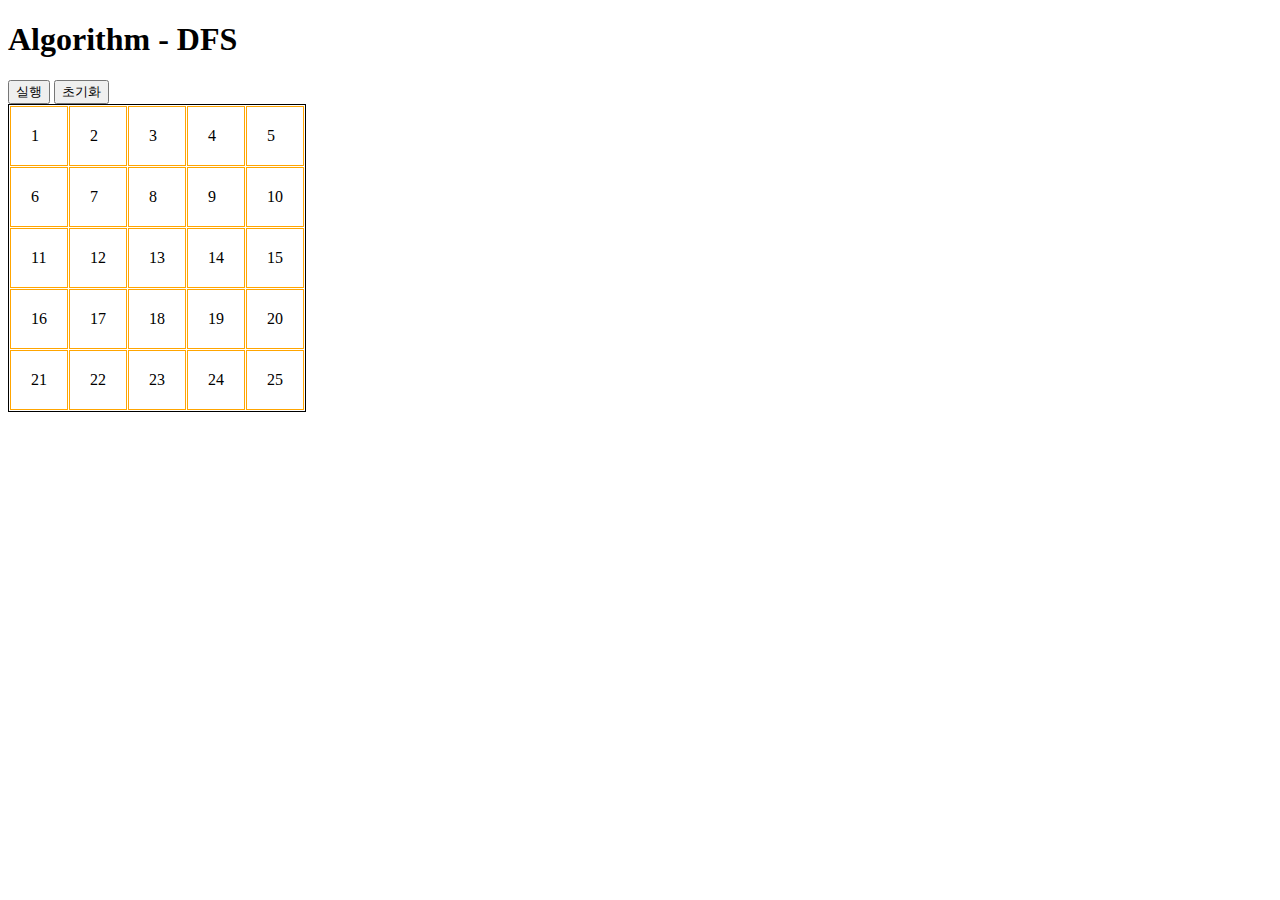
<file: algorithm-viewer/index.html>
<!DOCTYPE html>
<html lang="ko">
<head>
  <meta charset="UTF-8">
  <title>JJungwoo</title>
  <script defer src="bfs.js"></script> 
  <!-- defer : 외부 자바스크립트 파일을 html parsing 이후에 다운로드하도록 만드는 선언 -->
  <!-- <link href="todolist.css" rel="stylesheet" type="text/css"> -->
  <!-- html 버전 9 이하일 때 이전 버전도 동작되도록 html5shiv 선언 -->
  <!-- [if lt IE 9]>
    <script src="https://cdnjs.cloudflare.com/ajax/libs/html5shiv/3.7.3/html5shiv.min.js" integrity="sha512-UDJtJXfzfsiPPgnI5S1000FPLBHMhvzAMX15I+qG2E2OAzC9P1JzUwJOfnypXiOH7MRPaqzhPbBGDNNj7zBfoA==" crossorigin="anonymous" referrerpolicy="no-referrer"></script>
  <![endif] -->
  <style>
      #table {
          border: 1px solid black;
          /* border-collapse: collapse; */
          border-collapse: separate;
          border-spacing: 1px;
      }
      /* >는 자식을 의미, 공백은 자손을 의미 */
      #table td {
          border: 1px solid orange;
          padding: 20px;
          align-content: center;
      }
      node-red {
          background-color: red;
      }
  </style>
</head>
<body>
    <header>
        <h1>Algorithm - DFS</h1>
    </header>
    <section>
        <div>
            <button onclick="bfs(0, 0, 5)">실행</button>
            <button onclick="init()">초기화</button>
        </div>
        <div>
            <table id="table">
                <tr>
                    <td id="td00">1</td>
                    <td id="td01">2</td>
                    <td id="td02">3</td>
                    <td id="td03">4</td>
                    <td id="td04">5</td>
                </tr>
                <tr>
                    <td id="td10">6</td>
                    <td id="td11">7</td>
                    <td id="td12">8</td>
                    <td id="td13">9</td>
                    <td id="td14">10</td>
                </tr>
                <tr>
                    <td id="td20">11</td>
                    <td id="td21">12</td>
                    <td id="td22">13</td>
                    <td id="td23">14</td>
                    <td id="td24">15</td>
                </tr>
                <tr>
                    <td id="td30">16</td>
                    <td id="td31">17</td>
                    <td id="td32">18</td>
                    <td id="td33">19</td>
                    <td id="td34">20</td>
                </tr>
                <tr>
                    <td id="td40">21</td>
                    <td id="td41">22</td>
                    <td id="td42">23</td>
                    <td id="td43">24</td>
                    <td id="td44">25</td>
                </tr>
            </table>
        </div>
    </section>
    
</body>
</html>
</file>
